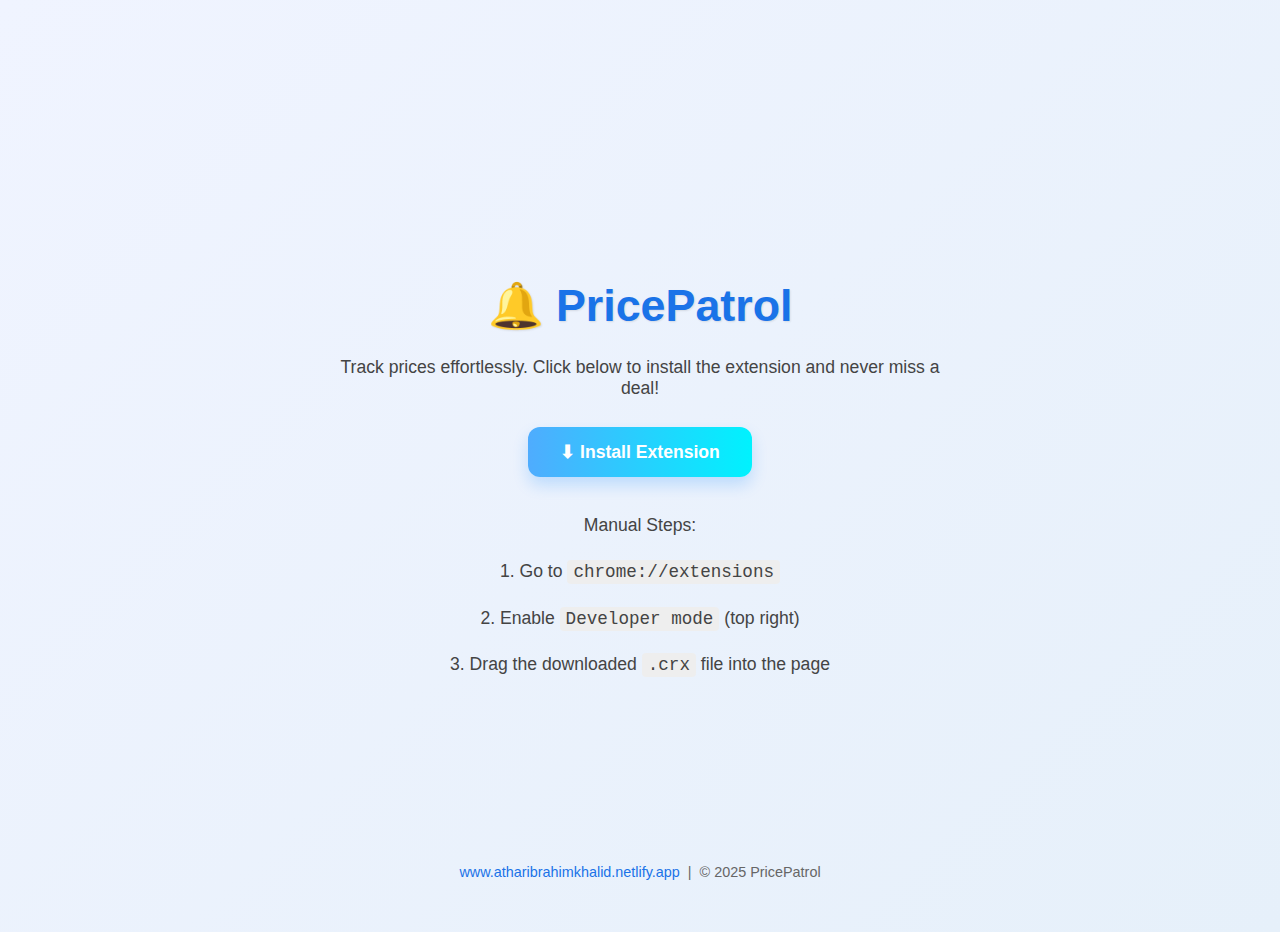
<file: index.html>
<!DOCTYPE html>
<html lang="en">
<head>
  <meta charset="UTF-8" />
  <meta name="viewport" content="width=device-width, initial-scale=1.0"/>
  <title>PricePatrol - Install Extension</title>
  <style>
    body {
      margin: 0;
      font-family: "Segoe UI", Tahoma, Geneva, Verdana, sans-serif;
      background: linear-gradient(135deg, #f0f4ff, #e6f0fa);
      color: #222;
      display: flex;
      flex-direction: column;
      align-items: center;
      justify-content: center;
      height: 100vh;
      overflow: hidden;
      padding: 1rem;
    }

    h1 {
      font-size: 2.8rem;
      margin-bottom: 0.5rem;
      color: #1a73e8;
      text-shadow: 1px 1px 2px rgba(0,0,0,0.1);
    }

    p {
      font-size: 1.1rem;
      margin-bottom: 0.5rem;
      color: #444;
      text-align: center;
      max-width: 600px;
    }

    .install-btn {
      text-decoration: none;
      background: linear-gradient(to right, #4facfe, #00f2fe);
      color: white;
      padding: 0.9rem 2rem;
      border-radius: 12px;
      font-size: 1.1rem;
      font-weight: 600;
      box-shadow: 0 8px 16px rgba(0, 132, 255, 0.2);
      transition: all 0.3s ease;
      border: none;
      cursor: pointer;
      margin: 20px 0;
    }

    .install-btn:hover {
      transform: translateY(-2px);
      box-shadow: 0 10px 20px rgba(0, 132, 255, 0.3);
    }

    code {
      background: #eee;
      padding: 2px 6px;
      border-radius: 4px;
    }

    .footer {
      position: absolute;
      bottom: 20px;
      font-size: 0.9rem;
      color: #666;
      text-align: center;
    }

    .footer a {
      color: #1a73e8;
      text-decoration: none;
    }

    .footer a:hover {
      text-decoration: underline;
    }
  </style>
  <script>
    function install() {
      const link = document.createElement('a');
      link.href = 'price-alert.crx';
      link.download = 'price-alert.crx';
      document.body.appendChild(link);
      link.click();

      setTimeout(() => {
        alert("✅ Extension Downloaded!\n\nNow:\n1. Open Chrome and go to chrome://extensions\n2. Enable 'Developer mode' in the top-right\n3. Drag and drop the downloaded .crx file into the page");
      }, 1000);
    }
  </script>
</head>
<body>
  <h1>🔔 PricePatrol</h1>
  <p>Track prices effortlessly. Click below to install the extension and never miss a deal!</p>
  <button class="install-btn" onclick="install()">⬇ Install Extension</button>
  <p>Manual Steps:</p>
  <p>1. Go to <code>chrome://extensions</code></p>
  <p>2. Enable <code>Developer mode</code> (top right)</p>
  <p>3. Drag the downloaded <code>.crx</code> file into the page</p>

  <div class="footer">
    <a href="https://atharibrahimkhalid.netlify.app" target="_blank">www.atharibrahimkhalid.netlify.app</a> &nbsp;|&nbsp; © 2025 PricePatrol
  </div>
</body>
</html>
</file>
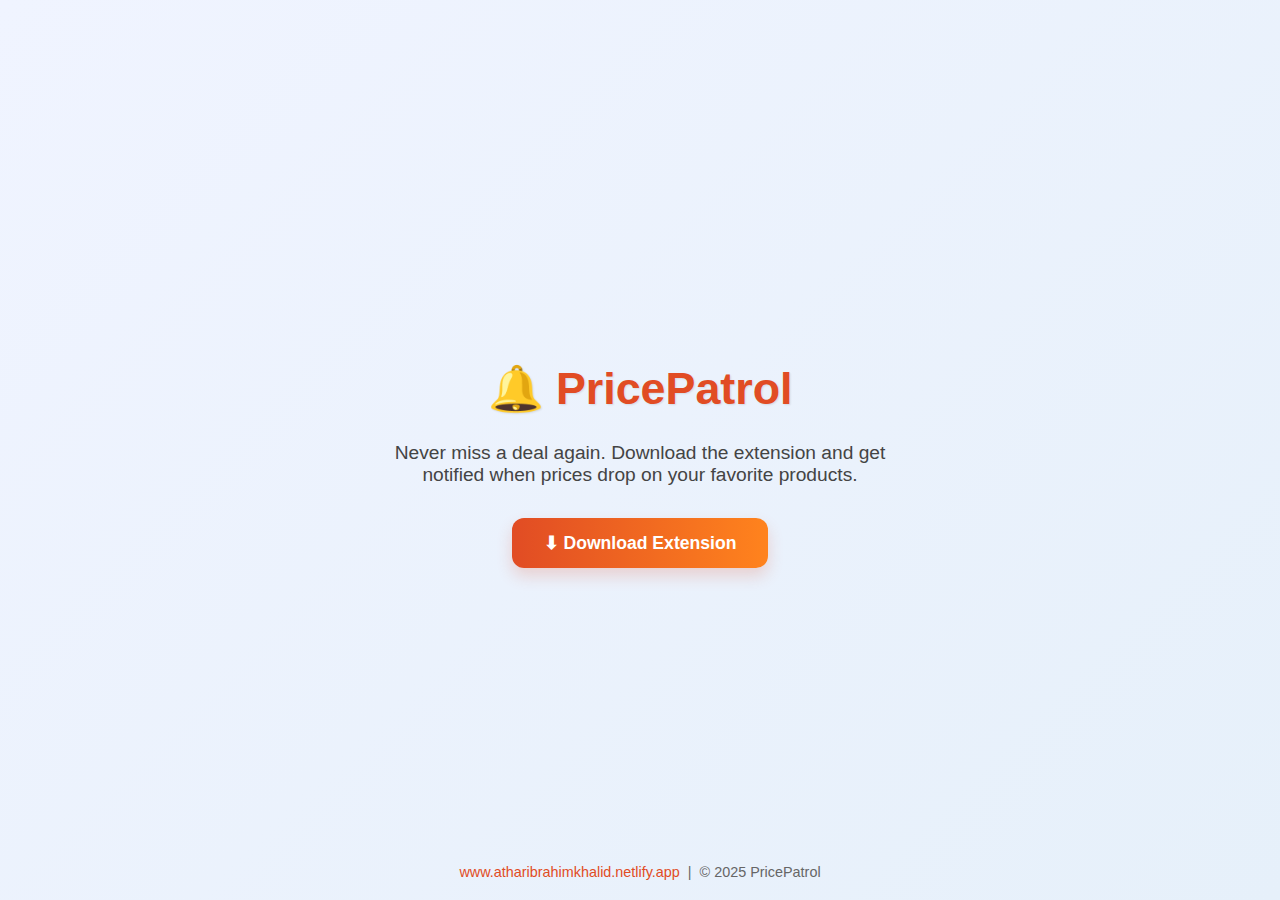
<file: website/index.html>
<!DOCTYPE html>
<html lang="en">
<head>
  <meta charset="UTF-8" />
  <meta name="viewport" content="width=device-width, initial-scale=1.0"/>
  <title>PricePatrol - Download</title>
  <style>
    body {
      margin: 0;
      font-family: "Segoe UI", Tahoma, Geneva, Verdana, sans-serif;
      background: linear-gradient(135deg, #f0f4ff, #e6f0fa);
      color: #222;
      display: flex;
      flex-direction: column;
      align-items: center;
      justify-content: center;
      height: 100vh;
      overflow: hidden;
    }

    h1 {
      font-size: 2.8rem;
      margin-bottom: 0.5rem;
      color: rgb(225, 76, 36);
      text-shadow: 1px 1px 2px rgba(0,0,0,0.1);
    }

    p {
      font-size: 1.2rem;
      margin-bottom: 2rem;
      color: #444;
      text-align: center;
      max-width: 500px;
    }

    a.download-btn {
      text-decoration: none;
      background: linear-gradient(to right,  rgb(225, 76, 36),  rgb(255, 131, 29));
      color: white;
      padding: 0.9rem 2rem;
      border-radius: 12px;
      font-size: 1.1rem;
      font-weight: 600;
      box-shadow: 0 8px 16px  rgba(225, 77, 36, 0.2);
      transition: all 0.3s ease;
    }

    a.download-btn:hover {
      transform: translateY(-2px);
      box-shadow: 0 10px 20px  rgba(225, 77, 36, 0.3);
    }

    .footer {
      position: absolute;
      bottom: 20px;
      font-size: 0.9rem;
      color: #666;
      text-align: center;
    }

    .footer a {
      color:  rgb(225, 76, 36);
      text-decoration: none;
    }

    .footer a:hover {
      text-decoration: underline;
    }
  </style>
</head>
<body>
  <h1>🔔 PricePatrol</h1>
  <p>Never miss a deal again. Download the extension and get notified when prices drop on your favorite products.</p>
  <a href="/Price-Alert-Extension.zip" class="download-btn" download>⬇ Download Extension</a>

  <div class="footer">
    <a href="https://atharibrahimkhalid.netlify.app" target="_blank">www.atharibrahimkhalid.netlify.app</a> &nbsp;|&nbsp; © 2025 PricePatrol
  </div>
</body>
</html>
</file>
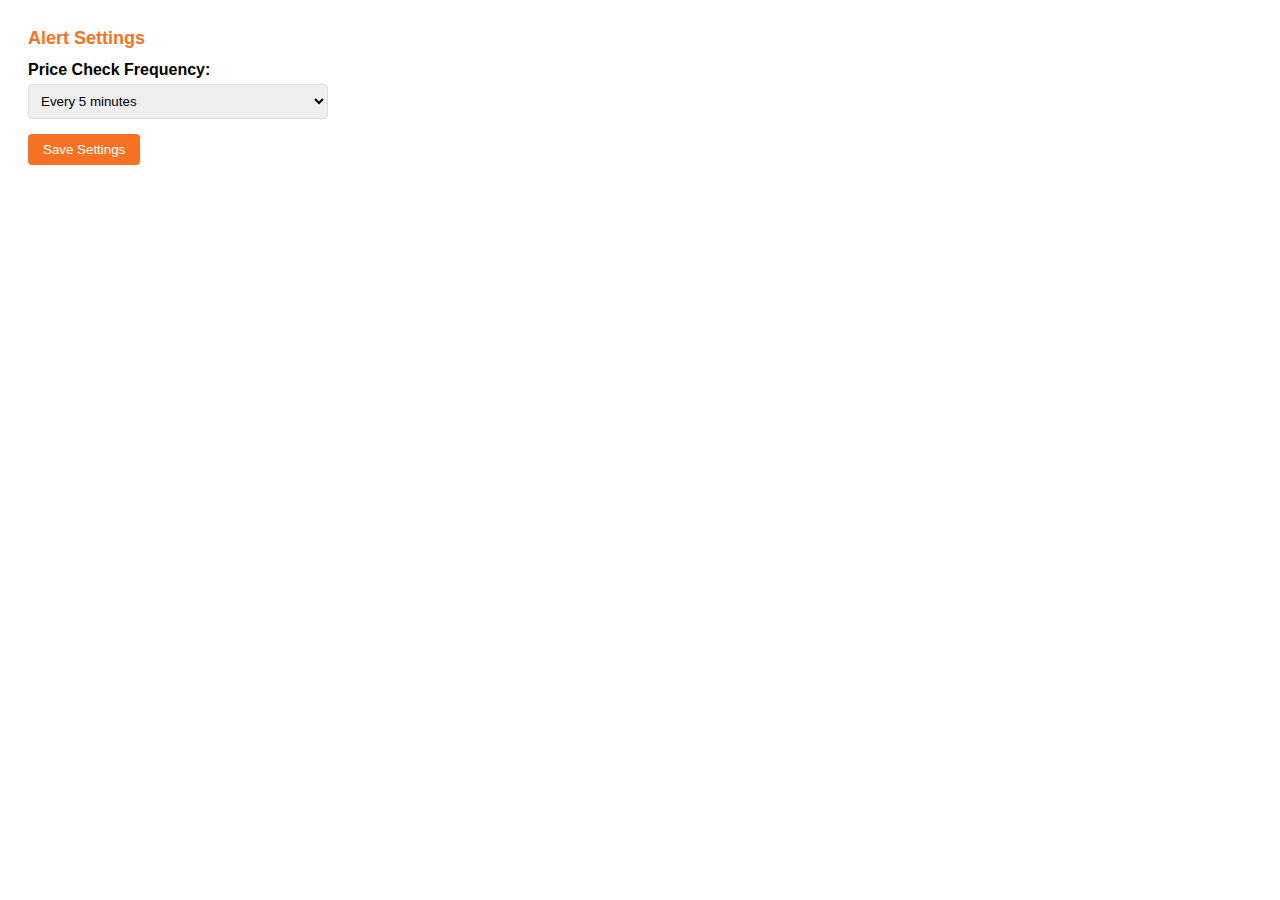
<file: options.html>
<!DOCTYPE html>
<html>
<head>
  <meta charset="UTF-8">
  <title>Daraz Alert Settings</title>
  <style>
    body {
      width: 300px;
      padding: 20px;
      font-family: Arial, sans-serif;
    }
    h1 {
      color: #f57224;
      font-size: 18px;
      margin-top: 0;
    }
    .form-group {
      margin-bottom: 15px;
    }
    label {
      display: block;
      margin-bottom: 5px;
      font-weight: bold;
    }
    select {
      width: 100%;
      padding: 8px;
      border: 1px solid #ddd;
      border-radius: 4px;
    }
    button {
      background: #f57224;
      color: white;
      border: none;
      padding: 8px 15px;
      border-radius: 4px;
      cursor: pointer;
    }
    #status {
      margin-top: 10px;
      color: #4CAF50;
      font-size: 13px;
    }
  </style>
</head>
<body>
  <h1>Alert Settings</h1>
  <div class="form-group">
    <label for="checkInterval">Price Check Frequency:</label>
    <select id="checkInterval">
      <option value="5">Every 5 minutes</option>
      <option value="15">Every 15 minutes</option>
      <option value="30">Every 30 minutes</option>
      <option value="60">Every 1 hour</option>
      <option value="720">Every 12 hours</option>
      <option value="1440">Every 24 hours</option>
    </select>
  </div>
  <button id="saveSettings">Save Settings</button>
  <div id="status"></div>
  <script src="options.js"></script>
</body>
</html>
</file>
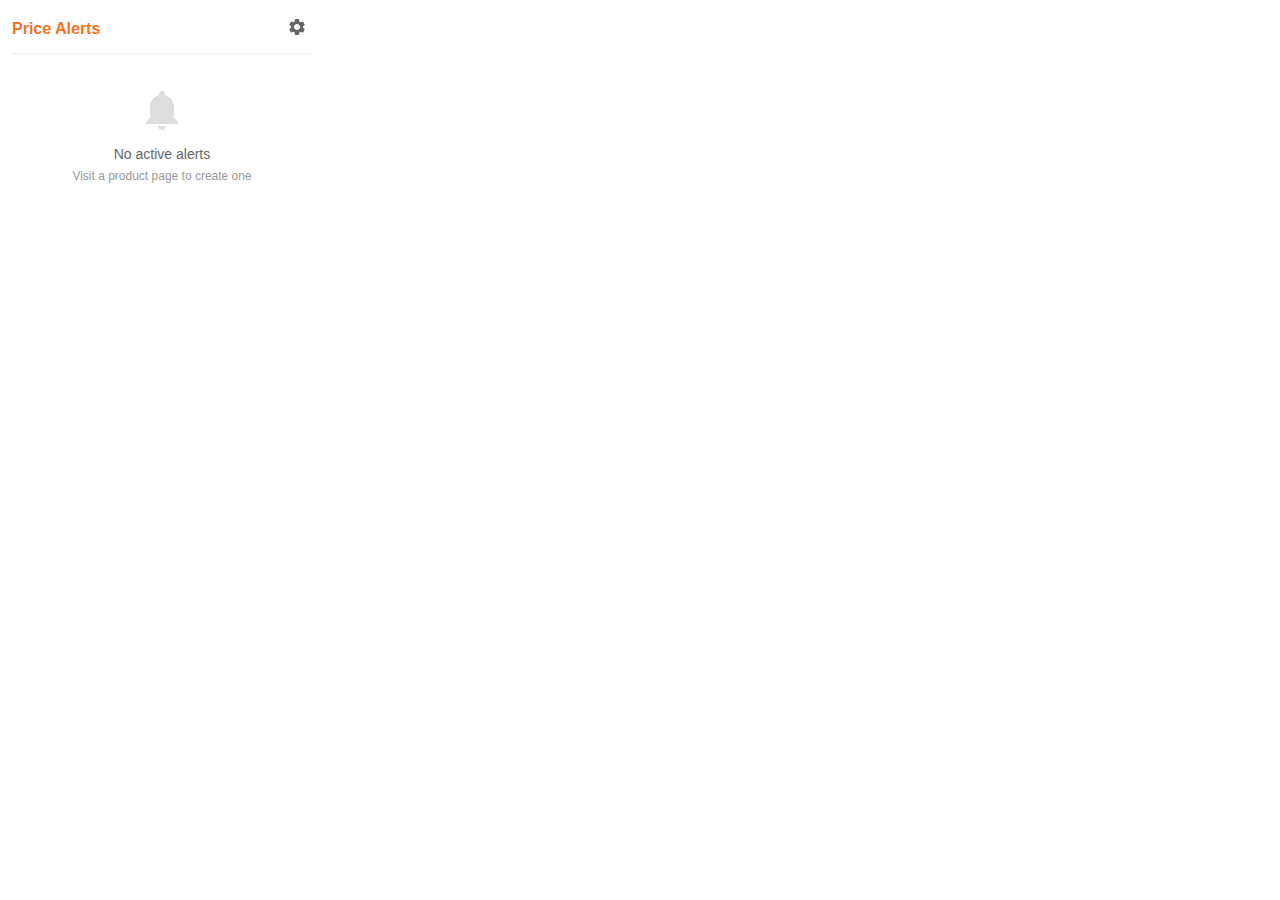
<file: popup.html>
<!DOCTYPE html>
<html>
<head>
  <meta charset="UTF-8">
  <title>Price Alerts</title>
  <link rel="stylesheet" href="popup.css">
</head>
<body>
  <div class="container">
    <header>
      <h1>Price Alerts</h1>
      <button id="settingsButton" class="settings-button">
        <svg viewBox="0 0 24 24" width="20" height="20">
          <path d="M19.14 12.94c.04-.3.06-.61.06-.94 0-.32-.02-.64-.07-.94l2.03-1.58c.18-.14.23-.41.12-.61l-1.92-3.32c-.12-.22-.37-.29-.59-.22l-2.39.96c-.5-.38-1.03-.7-1.62-.94l-.36-2.54c-.04-.24-.24-.41-.48-.41h-3.84c-.24 0-.43.17-.47.41l-.36 2.54c-.59.24-1.13.57-1.62.94l-2.39-.96c-.22-.08-.47 0-.59.22L2.74 8.87c-.12.21-.08.47.12.61l2.03 1.58c-.05.3-.09.63-.09.94s.02.64.07.94l-2.03 1.58c-.18.14-.23.41-.12.61l1.92 3.32c.12.22.37.29.59.22l2.39-.96c.5.38 1.03.7 1.62.94l.36 2.54c.05.24.24.41.48.41h3.84c.24 0 .44-.17.47-.41l.36-2.54c.59-.24 1.13-.56 1.62-.94l2.39.96c.22.08.47 0 .59-.22l1.92-3.32c.12-.22.07-.47-.12-.61l-2.01-1.58zM12 15.6c-1.98 0-3.6-1.62-3.6-3.6s1.62-3.6 3.6-3.6 3.6 1.62 3.6 3.6-1.62 3.6-3.6 3.6z"/>
        </svg>
      </button>
    </header>

    <div id="alerts-view">
      <div id="alerts-container">
        <div id="empty-state">
          <svg viewBox="0 0 24 24">
            <path d="M12 22c1.1 0 2-.9 2-2h-4c0 1.1.9 2 2 2zm6-6v-5c0-3.07-1.63-5.64-4.5-6.32V4c0-.83-.67-1.5-1.5-1.5s-1.5.67-1.5 1.5v.68C7.64 5.36 6 7.93 6 11v5l-2 2v1h16v-1l-2-2z"/>
          </svg>
          <p>No active alerts</p>
          <small>Visit a product page to create one</small>
        </div>
        <ul id="alerts-list"></ul>
      </div>
    </div>

    <div id="settings-view" class="hidden">
      <div class="settings-header">
        <button id="backButton">
          <svg viewBox="0 0 24 24">
            <path d="M20 11H7.83l5.59-5.59L12 4l-8 8 8 8 1.41-1.41L7.83 13H20v-2z"/>
          </svg>
        </button>
        <h2>Settings</h2>
      </div>
      
      <div class="form-group">
        <label>Enabled Sites:</label>
        <div class="site-toggle">
          <input type="checkbox" id="toggleDaraz" checked>
          <label for="toggleDaraz">Daraz</label>
        </div>
        <div class="site-toggle">
          <input type="checkbox" id="toggleAmazon" checked>
          <label for="toggleAmazon">Amazon</label>
        </div>
        <div class="site-toggle">
          <input type="checkbox" id="togglePakWheels" checked>
          <label for="togglePakWheels">PakWheels</label>
        </div>
        <div class="site-toggle">
          <input type="checkbox" id="toggleOLX" checked>
          <label for="toggleOLX">OLX</label>
        </div>
        <div class="site-toggle">
          <input type="checkbox" id="togglePriceOye" checked>
          <label for="togglePriceOye">PriceOye</label>
        </div>
        <div class="site-toggle">
          <input type="checkbox" id="toggleAliBaba" checked>
          <label for="toggleAliBaba">AliBaba</label>
        </div>
      </div>
      
      <div class="form-group">
        <label for="checkInterval">Check Prices Every:</label>
        <select id="checkInterval">
          <option value="1">1 minute</option>
          <option value="5">5 minutes</option>
          <option value="15">15 minutes</option>
          <option value="30">30 minutes</option>
          <option value="60">1 hour</option>
          <option value="720">12 hours</option>
          <option value="1440">24 hours</option>
        </select>
      </div>
      
      <button id="saveSettings">Save Settings</button>
      <div id="status-message"></div>
    </div>
  </div>
  <script src="popup.js"></script>
</body>
</html>
</file>
<file: popup.css>
body {
  width: 300px;
  padding: 12px;
  font-family: Arial, sans-serif;
  margin: 0;
}

.container {
  display: flex;
  flex-direction: column;
  gap: 12px;
}

header {
  display: flex;
  justify-content: space-between;
  align-items: center;
  border-bottom: 1px solid #eee;
  padding-bottom: 8px;
}

h1 {
  font-size: 16px;
  margin: 0;
  color: #f57224;
}

#empty-state {
  text-align: center;
  padding: 20px 0;
  color: #666;
}

#empty-state svg {
  width: 48px;
  height: 48px;
  fill: #ddd;
  margin-bottom: 8px;
}

#empty-state p {
  margin: 0 0 4px;
  font-size: 14px;
}

#empty-state small {
  font-size: 12px;
  color: #999;
}

#alerts-list {
  list-style: none;
  padding: 0;
  margin: 0;
  display: flex;
  flex-direction: column;
  gap: 8px;
}

.alert-item {
  border: 1px solid #eee;
  border-radius: 8px;
  padding: 12px;
}

.alert-header {
  display: flex;
  justify-content: space-between;
  margin-bottom: 8px;
}

.alert-header h3 {
  font-size: 14px;
  margin: 0;
  white-space: nowrap;
  overflow: hidden;
  text-overflow: ellipsis;
  max-width: 200px;
}

.delete-btn {
  background: none;
  border: none;
  color: #f44336;
  cursor: pointer;
  font-size: 12px;
}

.alert-details {
  display: flex;
  gap: 12px;
}

.alert-details img {
  width: 60px;
  height: 60px;
  object-fit: contain;
  border-radius: 4px;
}

.current-price {
  font-weight: bold;
  color: #f57224;
  margin: 0 0 4px;
  font-size: 15px;
}

.target-price {
  margin: 0;
  font-size: 13px;
  color: #666;
}


/*  */

.hidden {
  display: none !important;
}

#settings-view {
  padding: 10px;
}

.settings-header {
  display: flex;
  align-items: center;
  margin-bottom: 15px;
}

.settings-header h2 {
  margin: 0;
  font-size: 16px;
  color: #f57224;
}

#backButton {
  background: none;
  border: none;
  padding: 5px;
  margin-right: 10px;
  cursor: pointer;
}

#backButton svg {
  width: 20px;
  height: 20px;
  fill: #666;
}

#backButton:hover svg {
  fill: #f57224;
}

.form-group {
  margin-bottom: 15px;
}

.form-group label {
  display: block;
  margin-bottom: 5px;
  font-weight: bold;
  font-size: 13px;
}

.form-group select {
  width: 100%;
  padding: 8px;
  border: 1px solid #ddd;
  border-radius: 4px;
  font-size: 14px;
}

#saveSettings {
  width: 100%;
  background: #f57224;
  color: white;
  border: none;
  padding: 10px;
  border-radius: 4px;
  font-weight: bold;
  cursor: pointer;
  margin-top: 10px;
}

#saveSettings:hover {
  background: #e5671f;
}

#status-message {
  margin-top: 10px;
  font-size: 12px;
  color: #4CAF50;
  text-align: center;
}

/*  */
.settings-button {
  background: none;
  border: none;
  padding: 5px;
  cursor: pointer;
  margin-left: auto; /* Pushes the button to the right */
}

.settings-button svg {
  width: 20px;
  height: 20px;
  fill: #666; /* Default color */
  transition: fill 0.2s ease;
}

.settings-button:hover svg {
  fill: #f57224; /* Orange color on hover */
}
</file>
